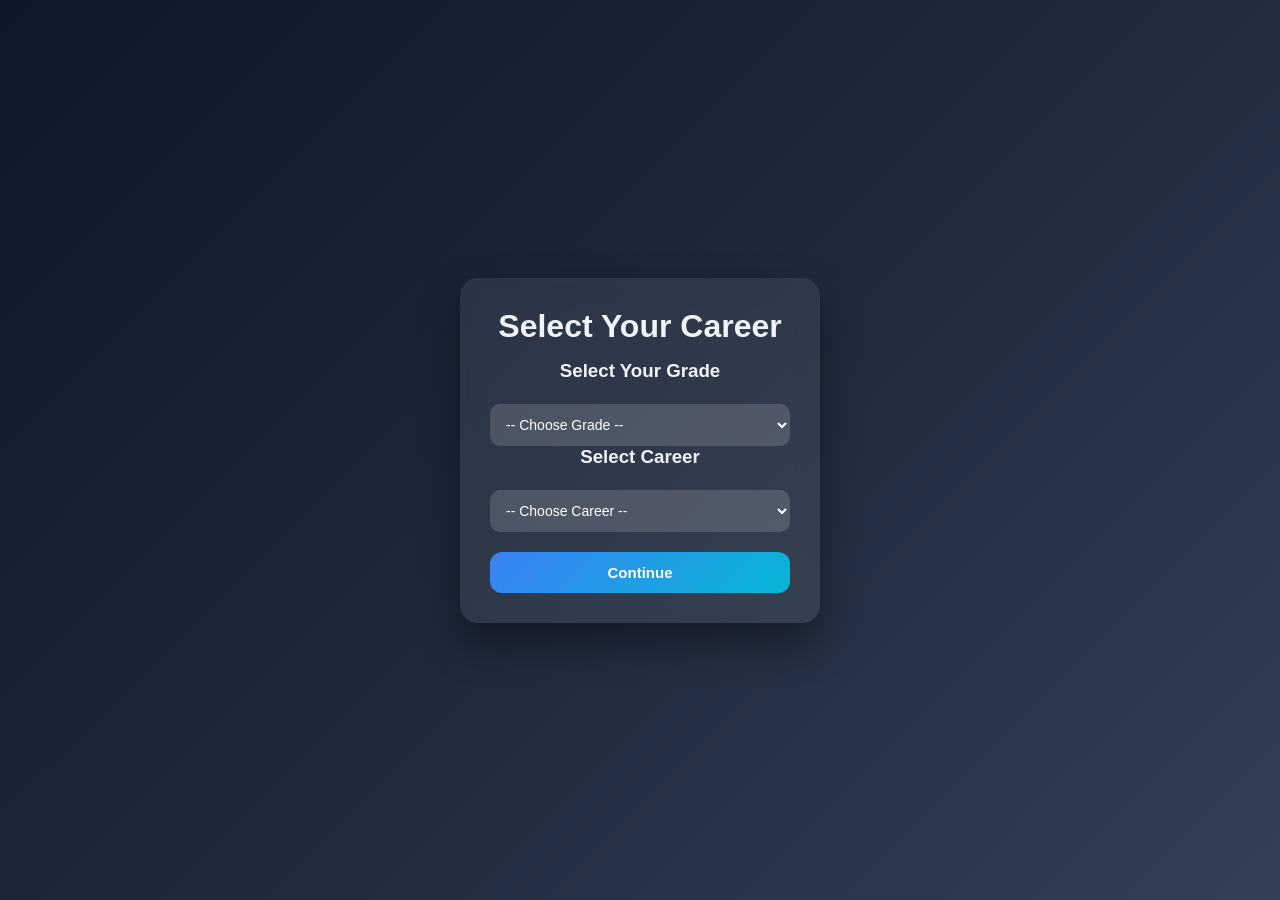
<file: career-result.html>
<!DOCTYPE html>
<html lang="en">
<head>
    <title>Career Result</title>
    <link rel="stylesheet" href="style.css">
</head>
<body>

<div class="container">

    <h1 id="careerTitle">Loading...</h1>
    <h3 id="gradeText"></h3>

    <p id="careerDetails"></p>

    <button onclick="goBack()">Back</button>

</div>

<script>

let career = localStorage.getItem("selectedCareer");
let grade = localStorage.getItem("selectedGrade");

// DEBUG
alert("Loaded:\nCareer: " + career + "\nGrade: " + grade);

if (!career || !grade) {
    alert("Data missing!");
    window.location.href = "career.html";
}

// SHOW DATA
document.getElementById("careerTitle").innerText = career;
document.getElementById("gradeText").innerText = "For Grade: " + grade;

document.getElementById("careerDetails").innerText =
    "Career roadmap for " + career + " (Grade " + grade + ")";

function goBack() {
    window.location.href = "dashboard.html";
}

</script>

</body>
</html>
</file>
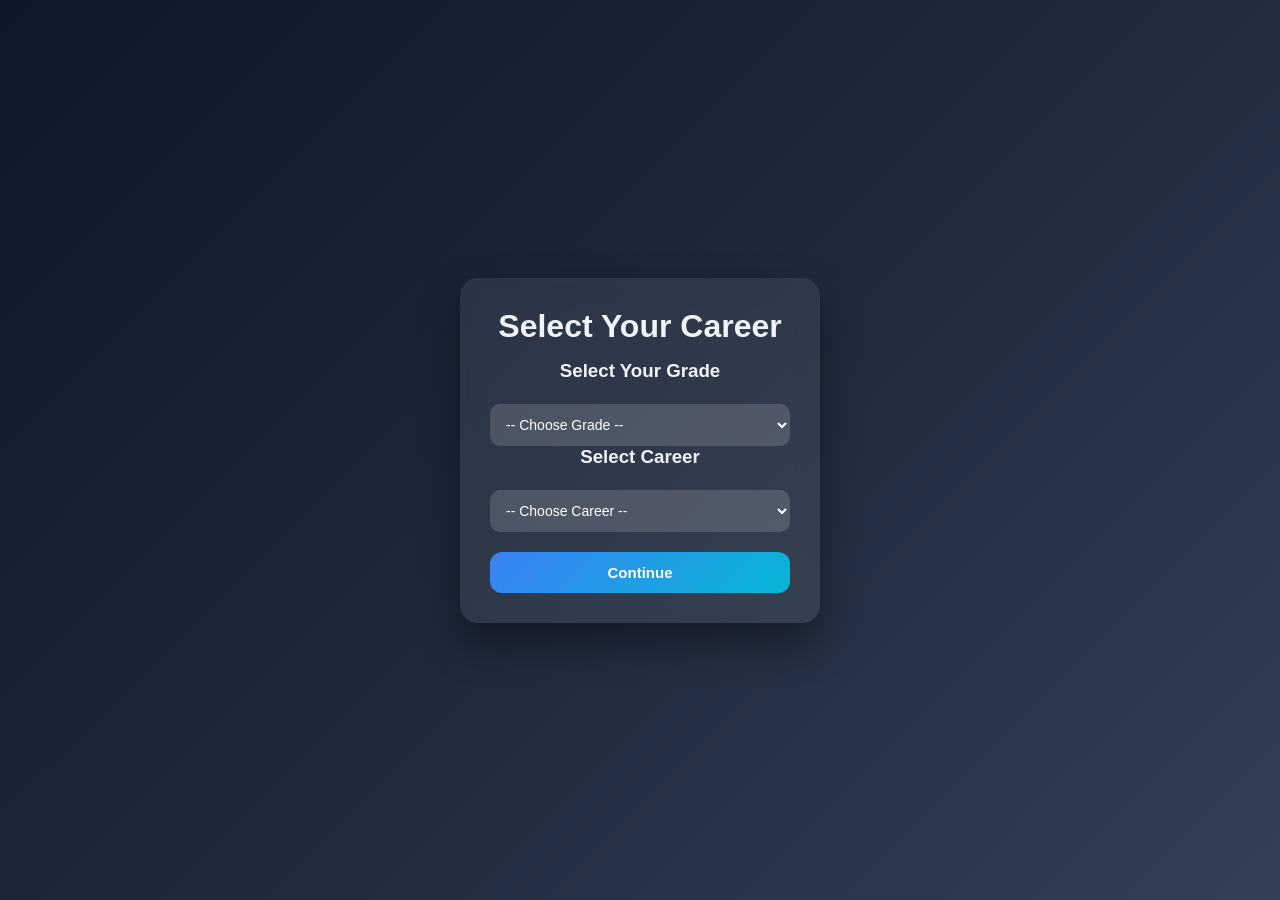
<file: career.html>
<!DOCTYPE html>
<html lang="en">
<head>
    <title>Select Career - JuzSTILS</title>
    <link rel="stylesheet" href="style.css">
</head>
<body>

<div class="container">

    <h1>Select Your Career</h1>

    <!-- GRADE SELECTION -->
    <h3>Select Your Grade</h3>
    <select id="gradeSelect">
        <option value="">-- Choose Grade --</option>
        <option value="8">8th</option>
        <option value="9">9th</option>
        <option value="10">10th</option>
        <option value="11">11th</option>
        <option value="12">12th</option>
    </select>

    <!-- CAREER SELECTION -->
    <h3>Select Career</h3>
    <select id="careerSelect">
        <option value="">-- Choose Career --</option>
        <option value="Software Developer">Software Developer</option>
        <option value="Doctor">Doctor</option>
        <option value="Business">Business / Entrepreneur</option>
        <option value="Designer">Designer</option>
        <option value="Lawyer">Lawyer</option>
        <option value="Teacher">Teacher</option>
    </select>

    <!-- BUTTON -->
    <button onclick="showCareer()">Continue</button>

</div>

<!-- VERY IMPORTANT: JS FILE LINK -->
<script src="career.js"></script>

</body>
</html>
</file>
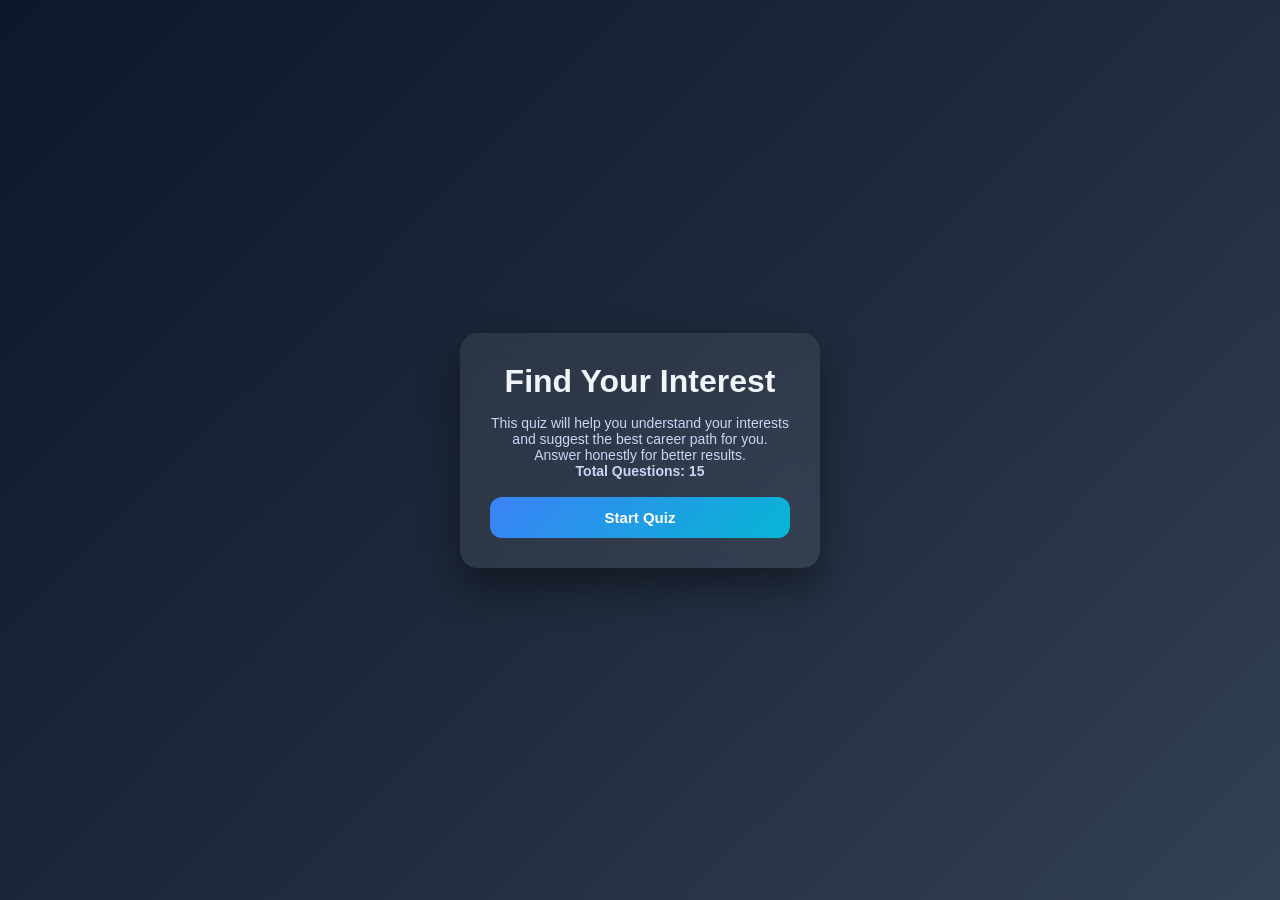
<file: quiz-intro.html>
<!DOCTYPE html>
<html lang="en">
<head>
    <title>Quiz Intro - JuzSTILS</title>
    <link rel="stylesheet" href="style.css">
</head>
<body>

<div class="quiz-container">

    <h1>Find Your Interest</h1>

    <p>
        This quiz will help you understand your interests and suggest the best career path for you.
    </p>

    <p>
        Answer honestly for better results.
    </p>

    <p><b>Total Questions: 15</b></p>

    <button onclick="startQuiz()">Start Quiz</button>

</div>

<script>
function startQuiz() {
    window.location.href = "quiz.html";
}
</script>

</body>
</html>
</file>
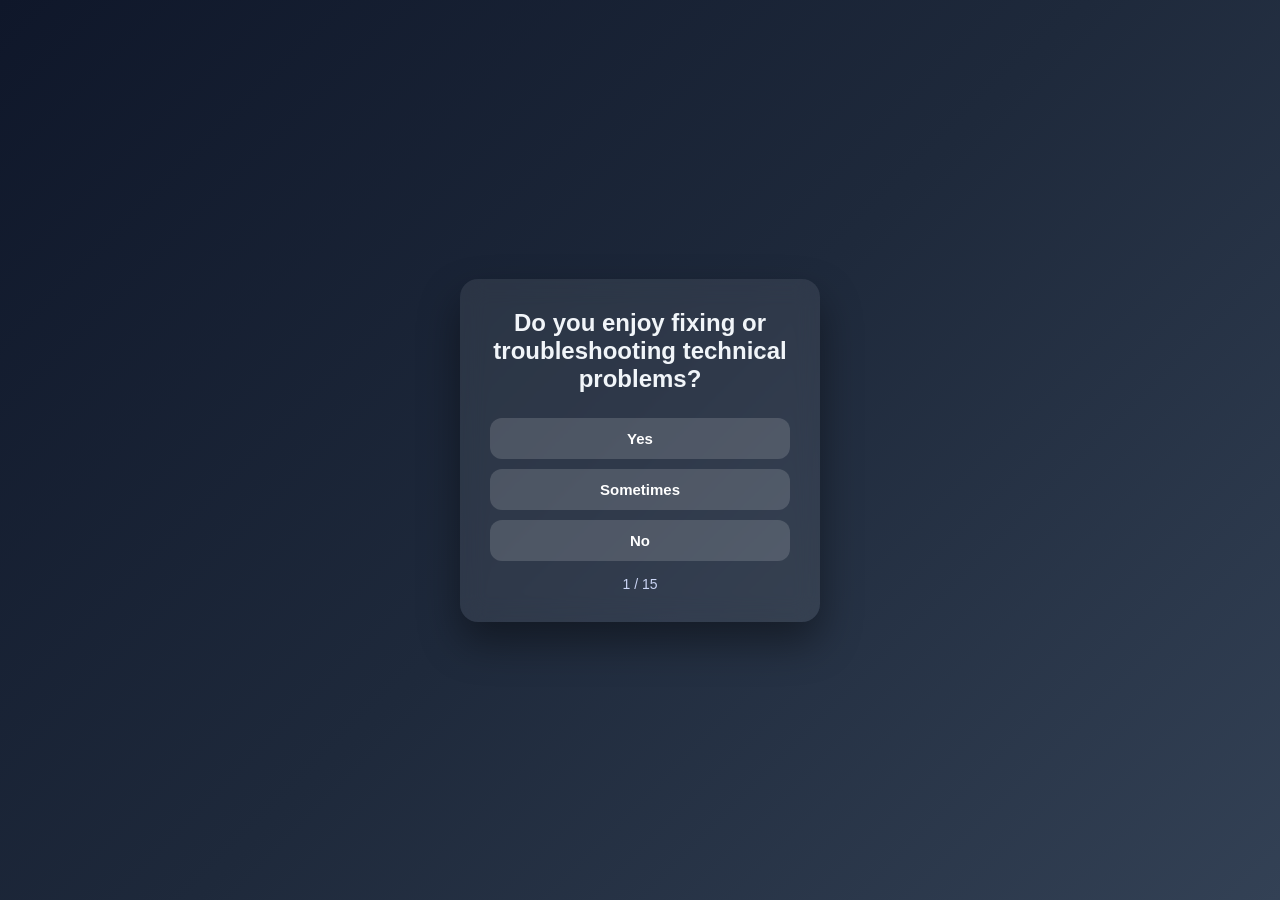
<file: quiz.html>
<!DOCTYPE html>
<html lang="en">
<head>
    <title>JuzSTILS Quiz</title>
    <link rel="stylesheet" href="style.css">
</head>
<body>

<div class="quiz-container">

    <h2 id="question">Question will appear here</h2>

    <div class="options">
        <button onclick="answer('yes')">Yes</button>
        <button onclick="answer('sometimes')">Sometimes</button>
        <button onclick="answer('no')">No</button>
    </div>

    <p id="progress"></p>

</div>

<script src="quiz.js"></script>
</body>
</html>
</file>
<file: style.css>
/* RESET */
* {
    margin: 0;
    padding: 0;
    box-sizing: border-box;
}

/* BODY */
body {
    font-family: 'Segoe UI', sans-serif;
    min-height: 100vh;

    background: linear-gradient(135deg, #0f172a, #1e293b, #334155);

    display: flex;
    justify-content: center;
    align-items: center;
}

/* COMMON CONTAINERS */
.container,
.login-container,
.quiz-container,
.result-container {
    width: 360px;
    padding: 30px;

    border-radius: 18px;

    /* GLASS EFFECT */
    background: rgba(255, 255, 255, 0.08);
    backdrop-filter: blur(12px);

    box-shadow: 0 20px 40px rgba(0,0,0,0.4);

    text-align: center;
}

/* HEADINGS */
h1, h2, h3 {
    color: #f1f5f9;
    margin-bottom: 10px;
}

/* TEXT */
p {
    color: #cbd5f5;
    font-size: 14px;
}

/* INPUTS */
input {
    width: 100%;
    padding: 12px;
    margin-top: 12px;

    border-radius: 10px;
    border: none;

    background: rgba(255,255,255,0.15);
    color: white;

    outline: none;
}
select {
    width: 100%;
    padding: 12px;
    margin-top: 12px;

    border-radius: 10px;
    border: none;

    background: rgba(255, 255, 255, 0.15);
    color: #ffffff;

    font-size: 14px;
    outline: none;
    cursor: pointer;
}

/* WHEN DROPDOWN OPENS */
select option {
    background: #1e293b;
    color: #ffffff;
}
option[value=""] {
    color: #94a3b8;
}

/* FOCUS EFFECT */
select:focus {
    box-shadow: 0 0 0 2px rgba(59,130,246,0.4);
}

/* PLACEHOLDER */
input::placeholder {
    color: #cbd5f5;
}

/* BUTTON */
button {
    width: 100%;
    padding: 12px;
    margin-top: 18px;

    border: none;
    border-radius: 12px;

    background: linear-gradient(135deg, #3b82f6, #06b6d4);
    color: white;

    font-size: 15px;
    font-weight: 600;

    cursor: pointer;
    transition: 0.25s ease;
}

button:hover {
    transform: translateY(-2px);
    box-shadow: 0 10px 25px rgba(59,130,246,0.4);
}

/* LINKS */
a {
    color: #38bdf8;
    text-decoration: none;
    font-size: 13px;
}

/* DASHBOARD CARDS */
.card {
    background: rgba(255,255,255,0.1);
    padding: 18px;
    border-radius: 12px;

    margin-top: 15px;
    cursor: pointer;

    transition: 0.25s ease;
}

.card:hover {
    transform: scale(1.03);
    background: rgba(255,255,255,0.2);
}

/* OPTIONS BUTTONS (QUIZ) */
.options button {
    background: rgba(255,255,255,0.15);
    margin-top: 10px;
}

.options button:hover {
    background: linear-gradient(135deg, #3b82f6, #06b6d4);
}

/* PROGRESS TEXT */
#progress {
    margin-top: 15px;
    color: #cbd5f5;
}
/* HEADER */
.app-header {
    position: absolute;
    top: 20px;
    left: 30px;
}

.app-header h2 {
    color: #38bdf8;
    font-size: 22px;
    letter-spacing: 1px;
}
/* FADE IN */
.container,
.login-container,
.quiz-container,
.result-container {
    animation: fadeIn 0.6s ease;
}

@keyframes fadeIn {
    from {
        opacity: 0;
        transform: translateY(15px);
    }
    to {
        opacity: 1;
        transform: translateY(0);
    }
}
.container h1 {
    margin-bottom: 15px;
}

.container button {
    margin-top: 20px;
}
/* PAGE TITLE SPACING */
h1 {
    margin-bottom: 15px;
}

/* DASHBOARD FIX */
.container .card {
    text-align: center;
    font-weight: 500;
}

/* QUIZ OPTIONS */
.options {
    margin-top: 15px;
}

/* RESULT TEXT */
#careerDetails {
    margin-top: 15px;
    line-height: 1.5;
}
</file>
